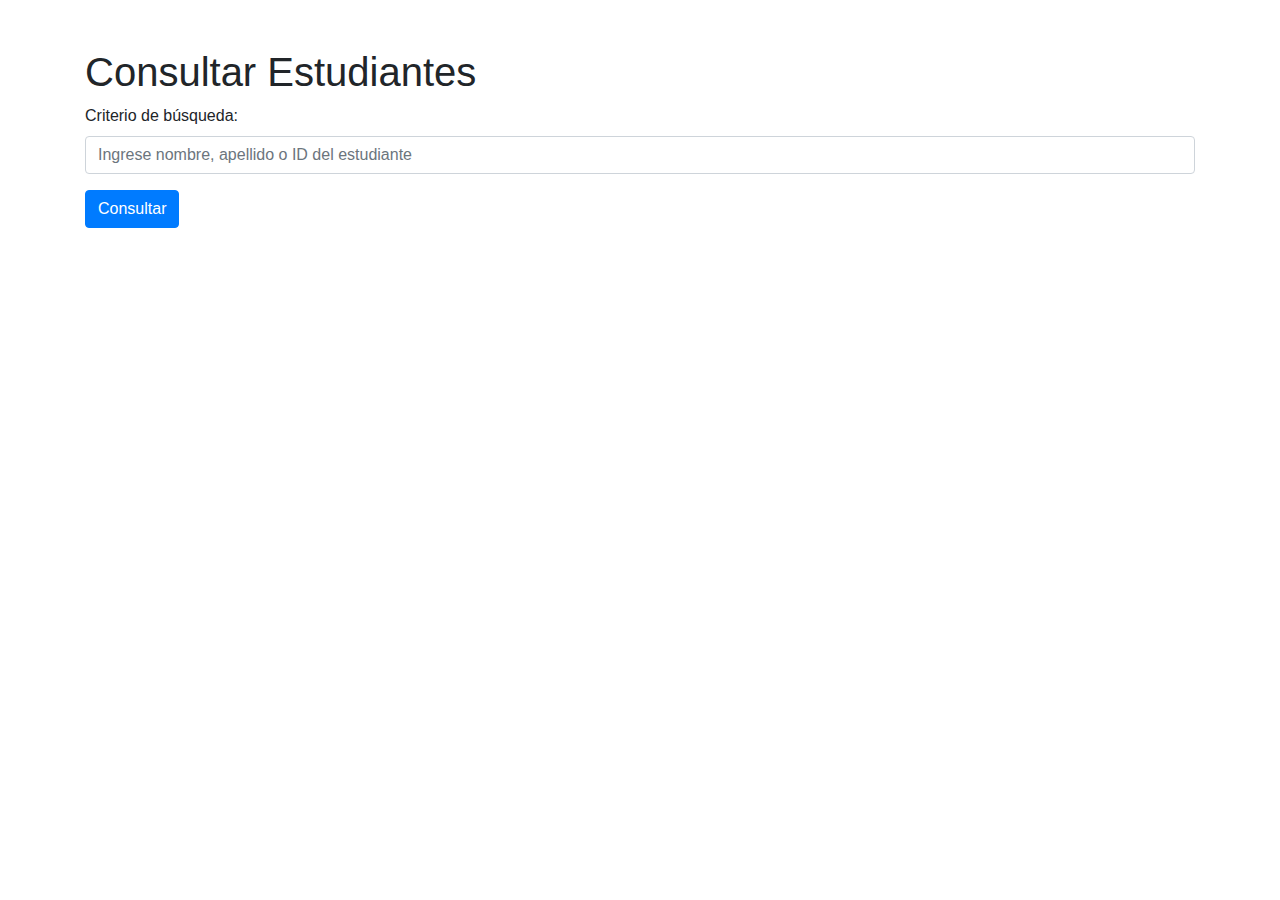
<file: estudiante/consultar_estudiantes.html>
<!DOCTYPE html>
<html lang="es">
<head>
    <meta charset="UTF-8">
    <meta name="viewport" content="width=device-width, initial-scale=1.0">
    <title>Consultar Estudiantes</title>
    <!-- Integramos Bootstrap CSS -->
    <link rel="stylesheet" href="https://stackpath.bootstrapcdn.com/bootstrap/4.5.2/css/bootstrap.min.css">
</head>
<body>
    <div class="container">
        <h1 class="mt-5">Consultar Estudiantes</h1>
        <form action="procesar_consulta_estudiantes.php" method="POST">
            <div class="form-group">
                <label for="criterio">Criterio de búsqueda:</label>
                <input type="text" class="form-control" id="criterio" name="criterio" placeholder="Ingrese nombre, apellido o ID del estudiante">
            </div>
            <button type="submit" class="btn btn-primary">Consultar</button>
        </form>
        <!-- Aquí se puede mostrar una tabla con los resultados de la consulta -->
    </div>

    <!-- Integramos Bootstrap JS -->
    <script src="https://code.jquery.com/jquery-3.5.1.slim.min.js"></script>
    <script src="https://cdn.jsdelivr.net/npm/@popperjs/core@2.5.4/dist/umd/popper.min.js"></script>
    <script src="https://stackpath.bootstrapcdn.com/bootstrap/4.5.2/js/bootstrap.min.js"></script>
</body>
</html>
</file>
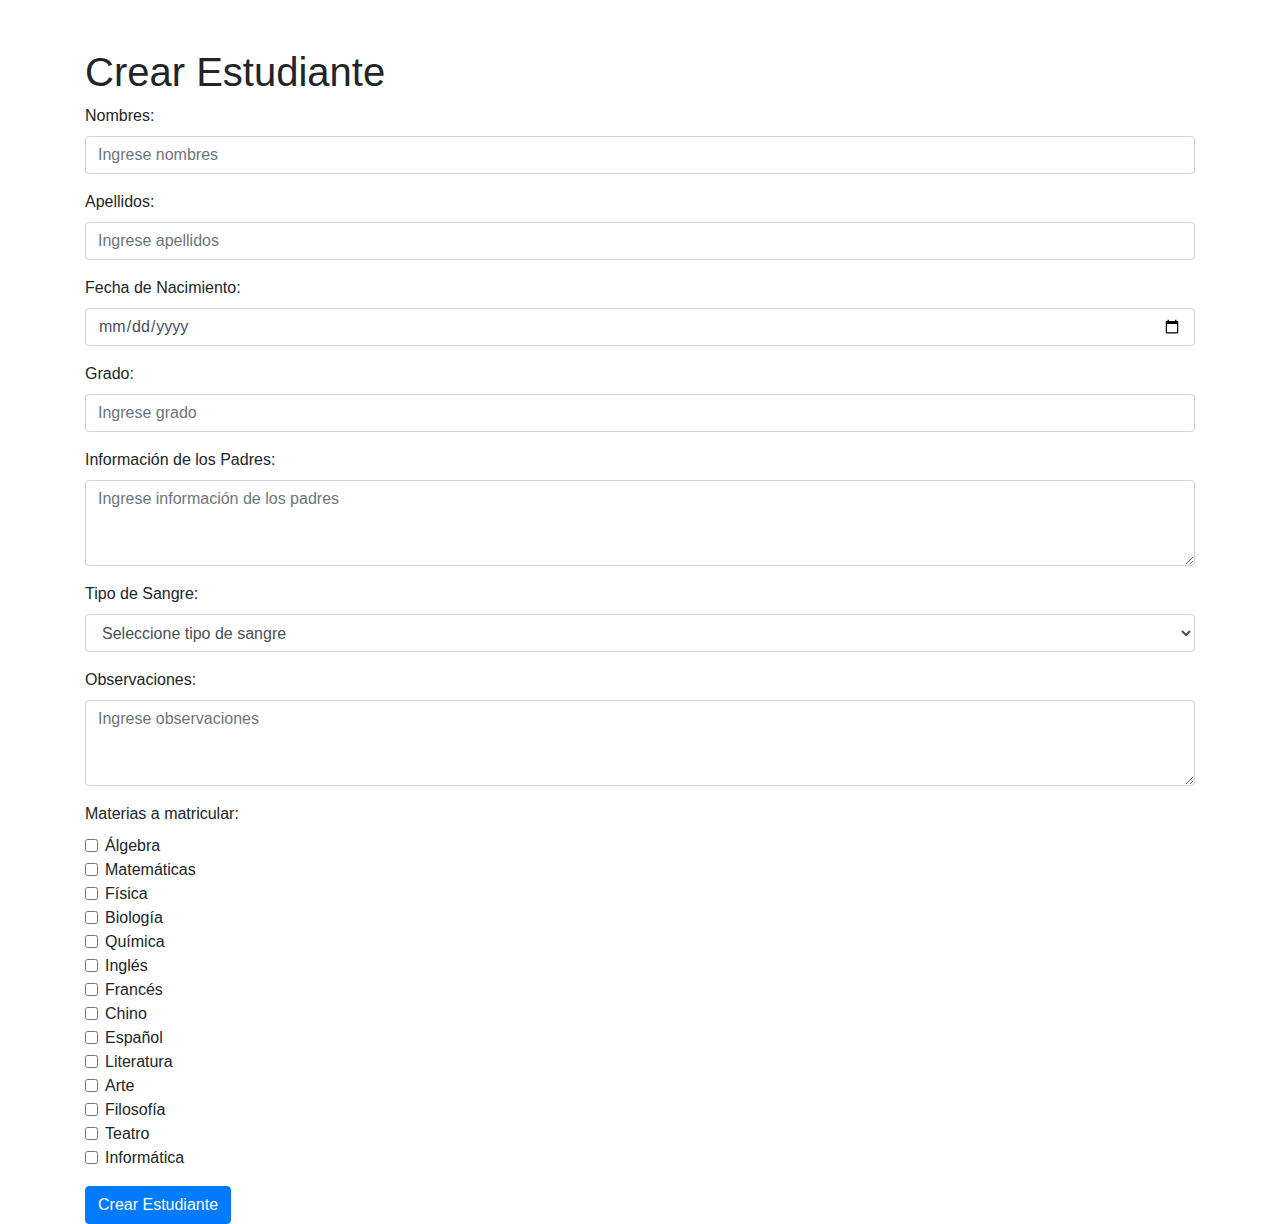
<file: estudiante/crear_estudiante.html>
<!DOCTYPE html>
<html lang="es">
<head>
    <meta charset="UTF-8">
    <meta name="viewport" content="width=device-width, initial-scale=1.0">
    <title>Crear Estudiante</title>
    <!-- Integramos Bootstrap CSS -->
    <link rel="stylesheet" href="https://stackpath.bootstrapcdn.com/bootstrap/4.5.2/css/bootstrap.min.css">
</head>
<body>
    <div class="container">
        <h1 class="mt-5">Crear Estudiante</h1>
        <form action="procesar_creacion_estudiante.php" method="POST">
            <div class="form-group">
                <label for="nombres">Nombres:</label>
                <input type="text" class="form-control" id="nombres" name="nombres" placeholder="Ingrese nombres">
            </div>
            <div class="form-group">
                <label for="apellidos">Apellidos:</label>
                <input type="text" class="form-control" id="apellidos" name="apellidos" placeholder="Ingrese apellidos">
            </div>
            <div class="form-group">
                <label for="fecha_nacimiento">Fecha de Nacimiento:</label>
                <input type="date" class="form-control" id="fecha_nacimiento" name="fecha_nacimiento">
            </div>
            <div class="form-group">
                <label for="grado">Grado:</label>
                <input type="text" class="form-control" id="grado" name="grado" placeholder="Ingrese grado">
            </div>
            <div class="form-group">
                <label for="informacion_padres">Información de los Padres:</label>
                <textarea class="form-control" id="informacion_padres" name="informacion_padres" rows="3" placeholder="Ingrese información de los padres"></textarea>
            </div>
            <div class="form-group">
                <label for="tipo_sangre">Tipo de Sangre:</label>
                <select class="form-control" id="tipo_sangre" name="tipo_sangre">
                    <option value="">Seleccione tipo de sangre</option>
                    <option value="A+">A+</option>
                    <option value="A-">A-</option>
                    <option value="B+">B+</option>
                    <option value="B-">B-</option>
                    <option value="AB+">AB+</option>
                    <option value="AB-">AB-</option>
                    <option value="O+">O+</option>
                    <option value="O-">O-</option>
                    <option value="Otro">Otro</option>
                </select>
            </div>
            <div class="form-group">
                <label for="observaciones">Observaciones:</label>
                <textarea class="form-control" id="observaciones" name="observaciones" rows="3" placeholder="Ingrese observaciones"></textarea>
            </div>
            <div class="form-group">
                <label for="materias">Materias a matricular:</label>
                <div class="form-check">
                    <input class="form-check-input" type="checkbox" value="algebra" id="algebra" name="materias[]">
                    <label class="form-check-label" for="algebra">Álgebra</label>
                </div>
                <div class="form-check">
                    <input class="form-check-input" type="checkbox" value="matematicas" id="matematicas" name="materias[]">
                    <label class="form-check-label" for="matematicas">Matemáticas</label>
                </div>
                <div class="form-check">
                    <input class="form-check-input" type="checkbox" value="fisica" id="fisica" name="materias[]">
                    <label class="form-check-label" for="fisica">Física</label>
                </div>
                <div class="form-check">
                    <input class="form-check-input" type="checkbox" value="biologia" id="biologia" name="materias[]">
                    <label class="form-check-label" for="biologia">Biología</label>
                </div>
                <div class="form-check">
                    <input class="form-check-input" type="checkbox" value="quimica" id="quimica" name="materias[]">
                    <label class="form-check-label" for="quimica">Química</label>
                </div>
                <div class="form-check">
                    <input class="form-check-input" type="checkbox" value="ingles" id="ingles" name="materias[]">
                    <label class="form-check-label" for="ingles">Inglés</label>
                </div>
                <div class="form-check">
                    <input class="form-check-input" type="checkbox" value="frances" id="frances" name="materias[]">
                    <label class="form-check-label" for="frances">Francés</label>
                </div>
                <div class="form-check">
                    <input class="form-check-input" type="checkbox" value="chino" id="chino" name="materias[]">
                    <label class="form-check-label" for="chino">Chino</label>
                </div>
                <div class="form-check">
                    <input class="form-check-input" type="checkbox" value="espanol" id="espanol" name="materias[]">
                    <label class="form-check-label" for="espanol">Español</label>
                </div>
                <div class="form-check">
                    <input class="form-check-input" type="checkbox" value="literatura" id="literatura" name="materias[]">
                    <label class="form-check-label" for="literatura">Literatura</label>
                </div>
                <div class="form-check">
                    <input class="form-check-input" type="checkbox" value="arte" id="arte" name="materias[]">
                    <label class="form-check-label" for="arte">Arte</label>
                </div>
                <div class="form-check">
                    <input class="form-check-input" type="checkbox" value="filosofia" id="filosofia" name="materias[]">
                    <label class="form-check-label" for="filosofia">Filosofía</label>
                </div>
                <div class="form-check">
                    <input class="form-check-input" type="checkbox" value="teatro" id="teatro" name="materias[]">
                    <label class="form-check-label" for="teatro">Teatro</label>
                </div>
                <div class="form-check">
                    <input class="form-check-input" type="checkbox" value="informatica" id="informatica" name="materias[]">
                    <label class="form-check-label" for="informatica">Informática</label>
                </div>
            </div>
            <button type="submit" class="btn btn-primary">Crear Estudiante</button>
        </form>
    </div>

    <!-- Inte
</file>
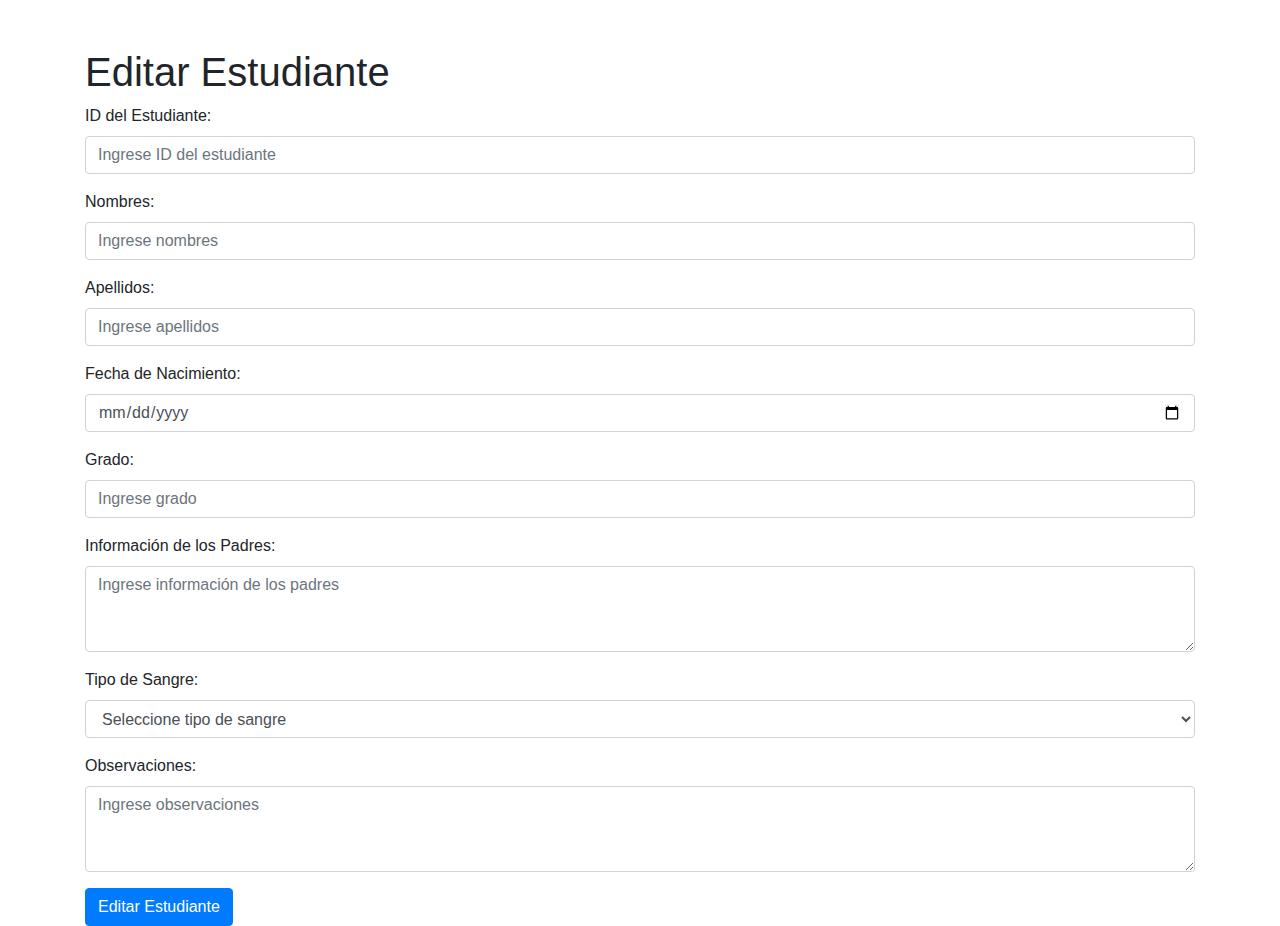
<file: estudiante/editar_estudiante.html>
<!DOCTYPE html>
<html lang="es">
<head>
    <meta charset="UTF-8">
    <meta name="viewport" content="width=device-width, initial-scale=1.0">
    <title>Editar Estudiante</title>
    <!-- Integramos Bootstrap CSS -->
    <link rel="stylesheet" href="https://stackpath.bootstrapcdn.com/bootstrap/4.5.2/css/bootstrap.min.css">
</head>
<body>
    <div class="container">
        <h1 class="mt-5">Editar Estudiante</h1>
        <form action="procesar_editar_estudiante.php" method="POST">
            <div class="form-group">
                <label for="id_estudiante">ID del Estudiante:</label>
                <input type="text" class="form-control" id="id_estudiante" name="id_estudiante" placeholder="Ingrese ID del estudiante" required>
            </div>
            <div class="form-group">
                <label for="nombres">Nombres:</label>
                <input type="text" class="form-control" id="nombres" name="nombres" placeholder="Ingrese nombres">
            </div>
            <div class="form-group">
                <label for="apellidos">Apellidos:</label>
                <input type="text" class="form-control" id="apellidos" name="apellidos" placeholder="Ingrese apellidos">
            </div>
            <div class="form-group">
                <label for="fecha_nacimiento">Fecha de Nacimiento:</label>
                <input type="date" class="form-control" id="fecha_nacimiento" name="fecha_nacimiento">
            </div>
            <div class="form-group">
                <label for="grado">Grado:</label>
                <input type="text" class="form-control" id="grado" name="grado" placeholder="Ingrese grado">
            </div>
            <div class="form-group">
                <label for="informacion_padres">Información de los Padres:</label>
                <textarea class="form-control" id="informacion_padres" name="informacion_padres" rows="3" placeholder="Ingrese información de los padres"></textarea>
            </div>
            <div class="form-group">
                <label for="tipo_sangre">Tipo de Sangre:</label>
                <select class="form-control" id="tipo_sangre" name="tipo_sangre">
                    <option value="">Seleccione tipo de sangre</option>
                    <option value="A+">A+</option>
                    <option value="A-">A-</option>
                    <option value="B+">B+</option>
                    <option value="B-">B-</option>
                    <option value="AB+">AB+</option>
                    <option value="AB-">AB-</option>
                    <option value="O+">O+</option>
                    <option value="O-">O-</option>
                    <option value="Otro">Otro</option>
                </select>
            </div>
            <div class="form-group">
                <label for="observaciones">Observaciones:</label>
                <textarea class="form-control" id="observaciones" name="observaciones" rows="3" placeholder="Ingrese observaciones"></textarea>
            </div>
            <button type="submit" class="btn btn-primary">Editar Estudiante</button>
        </form>
    </div>

    <!-- Integramos Bootstrap JS -->
    <script src="https://code.jquery.com/jquery-3.5.1.slim.min.js"></script>
    <script src="https://cdn.jsdelivr.net/npm/@popperjs/core@2.5.4/dist/umd/popper.min.js"></script>
    <script src="https://stackpath.bootstrapcdn.com/bootstrap/4.5.2/js/bootstrap.min.js"></script>
</body>
</html>
</file>
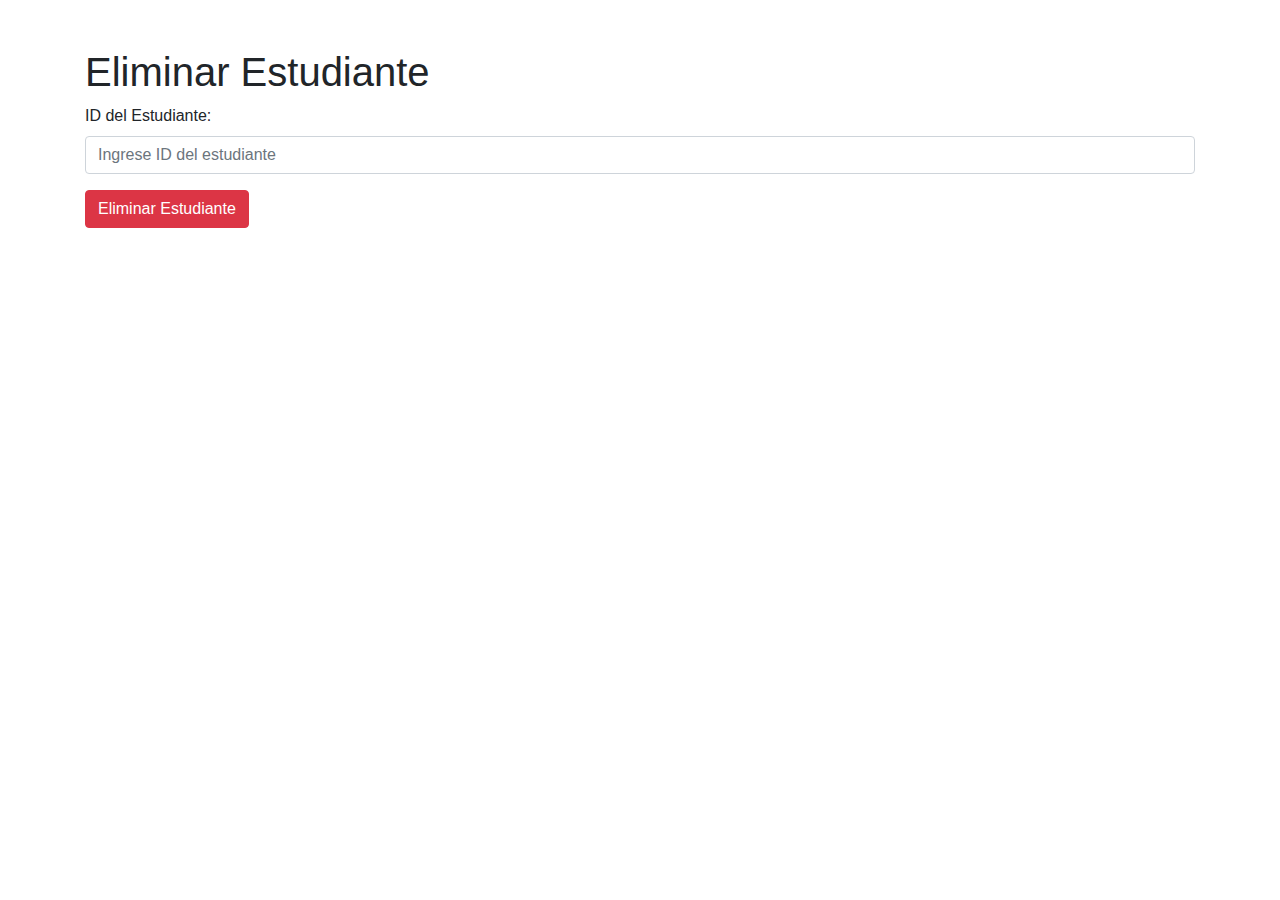
<file: estudiante/eliminar_estudiante.html>
<!DOCTYPE html>
<html lang="es">
<head>
    <meta charset="UTF-8">
    <meta name="viewport" content="width=device-width, initial-scale=1.0">
    <title>Eliminar Estudiante</title>
    <!-- Integramos Bootstrap CSS -->
    <link rel="stylesheet" href="https://stackpath.bootstrapcdn.com/bootstrap/4.5.2/css/bootstrap.min.css">
</head>
<body>
    <div class="container">
        <h1 class="mt-5">Eliminar Estudiante</h1>
        <form action="procesar_eliminar_estudiante.php" method="POST">
            <div class="form-group">
                <label for="id_estudiante">ID del Estudiante:</label>
                <input type="text" class="form-control" id="id_estudiante" name="id_estudiante" placeholder="Ingrese ID del estudiante" required>
            </div>
            <button type="submit" class="btn btn-danger">Eliminar Estudiante</button>
        </form>
    </div>

    <!-- Integramos Bootstrap JS -->
    <script src="https://code.jquery.com/jquery-3.5.1.slim.min.js"></script>
    <script src="https://cdn.jsdelivr.net/npm/@popperjs/core@2.5.4/dist/umd/popper.min.js"></script>
    <script src="https://stackpath.bootstrapcdn.com/bootstrap/4.5.2/js/bootstrap.min.js"></script>
</body>
</html>
</file>
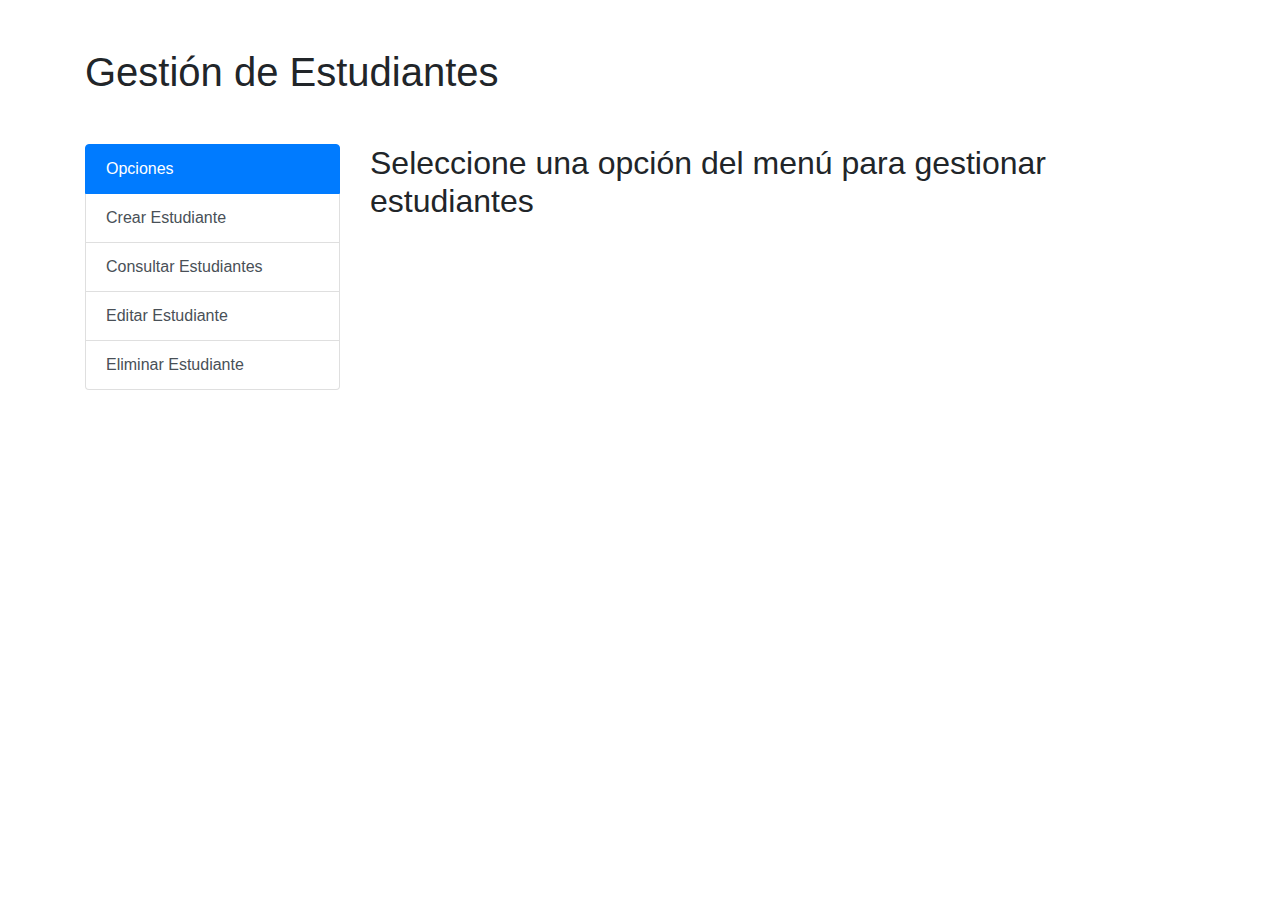
<file: estudiante/estudiantes.html>
<!DOCTYPE html>
<html lang="es">
<head>
    <meta charset="UTF-8">
    <meta name="viewport" content="width=device-width, initial-scale=1.0">
    <title>Gestión de Estudiantes</title>
    <!-- Integramos Bootstrap CSS -->
    <link rel="stylesheet" href="http://stackpath.bootstrapcdn.com/bootstrap/4.5.2/css/bootstrap.min.css">
</head>
<body>
    <div class="container">
        <h1 class="mt-5">Gestión de Estudiantes</h1>
        <div class="row mt-5">
            <div class="col-md-3">
                <div class="list-group">
                    <a href="#" class="list-group-item list-group-item-action active">Opciones</a>
                    <a href="#" class="list-group-item list-group-item-action" id="crearEstudiante">Crear Estudiante</a>
                    <a href="#" class="list-group-item list-group-item-action" id="consultarEstudiantes">Consultar Estudiantes</a>
                    <a href="#" class="list-group-item list-group-item-action" id="editarEstudiante">Editar Estudiante</a>
                    <a href="#" class="list-group-item list-group-item-action" id="eliminarEstudiante">Eliminar Estudiante</a>
                </div>
            </div>
            <div class="col-md-9" id="contenedorPrincipal">
                <h2>Seleccione una opción del menú para gestionar estudiantes</h2>
            </div>
        </div>
    </div>

    <!-- Integramos Bootstrap JS -->
    <script src="http://code.jquery.com/jquery-3.5.1.slim.min.js"></script>
    <script src="http://cdn.jsdelivr.net/npm/@popperjs/core@2.5.4/dist/umd/popper.min.js"></script>
    <script src="http://stackpath.bootstrap.com/bootstrap/4.5.2/js/bootstrap.min.js"></script>
    <!-- JavaScript Personalizado -->
    <script src="../js/gestionestudiante.js"></script>
</body>
</html>
</file>
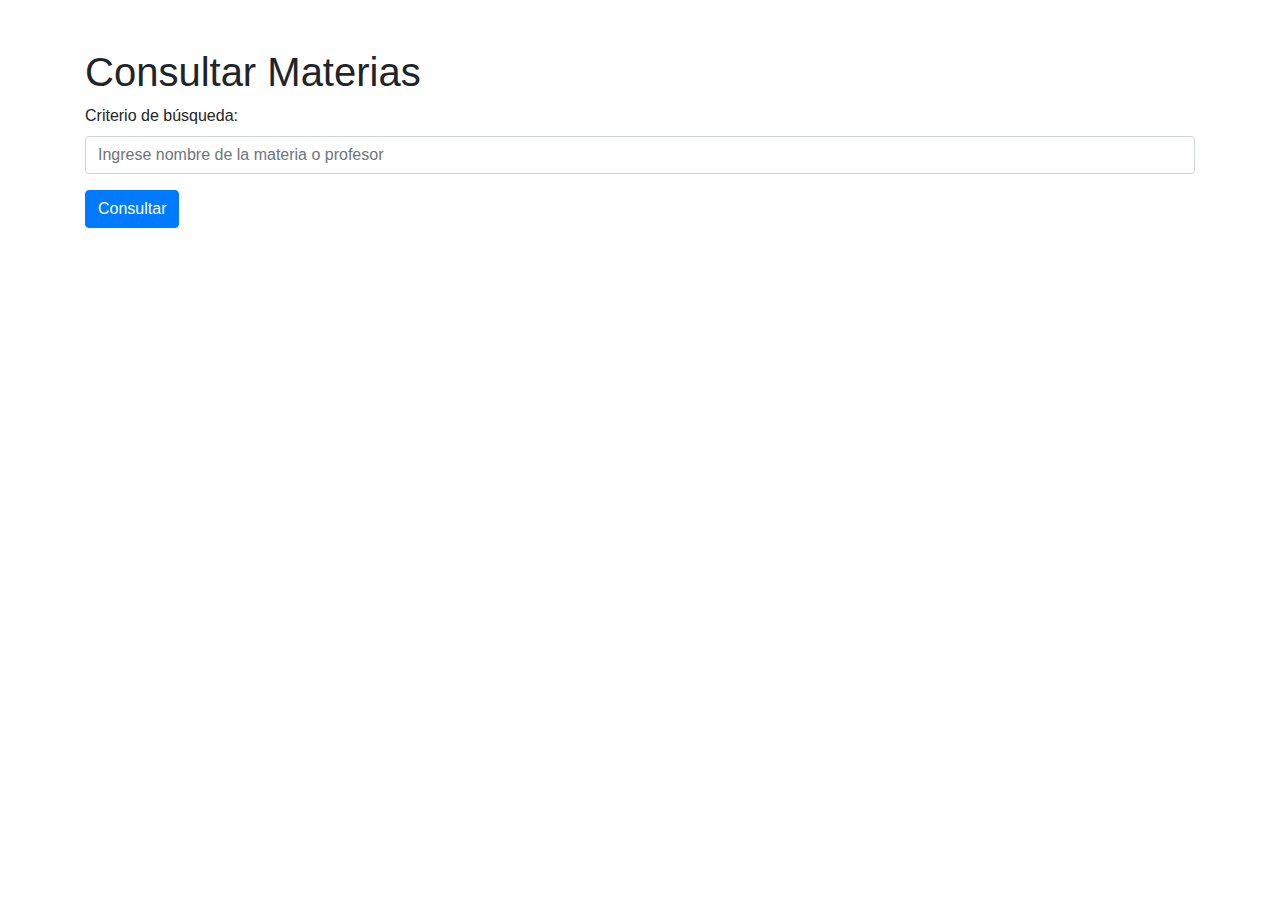
<file: gestion_estudiantes_v1-main/consultar_materias.html>
<!DOCTYPE html>
<html lang="es">
<head>
    <meta charset="UTF-8">
    <meta name="viewport" content="width=device-width, initial-scale=1.0">
    <title>Consultar Materias</title>
    <!-- Integramos Bootstrap CSS -->
    <link rel="stylesheet" href="https://stackpath.bootstrapcdn.com/bootstrap/4.5.2/css/bootstrap.min.css">
</head>
<body>
    <div class="container">
        <h1 class="mt-5">Consultar Materias</h1>
        <form action="procesar_consultar_materias.php" method="POST">
            <div class="form-group">
                <label for="criterio">Criterio de búsqueda:</label>
                <input type="text" class="form-control" id="criterio" name="criterio" placeholder="Ingrese nombre de la materia o profesor">
            </div>
            <button type="submit" class="btn btn-primary">Consultar</button>
        </form>
        <!-- Aquí se puede mostrar una tabla con los resultados de la consulta -->
    </div>

    <!-- Integramos Bootstrap JS -->
    <script src="https://code.jquery.com/jquery-3.5.1.slim.min.js"></script>
    <script src="https://cdn.jsdelivr.net/npm/@popperjs/core@2.5.4/dist/umd/popper.min.js"></script>
    <script src="https://stackpath.bootstrap.com/bootstrap/4.5.2/js/bootstrap.min.js"></script>
</body>
</html>
</file>
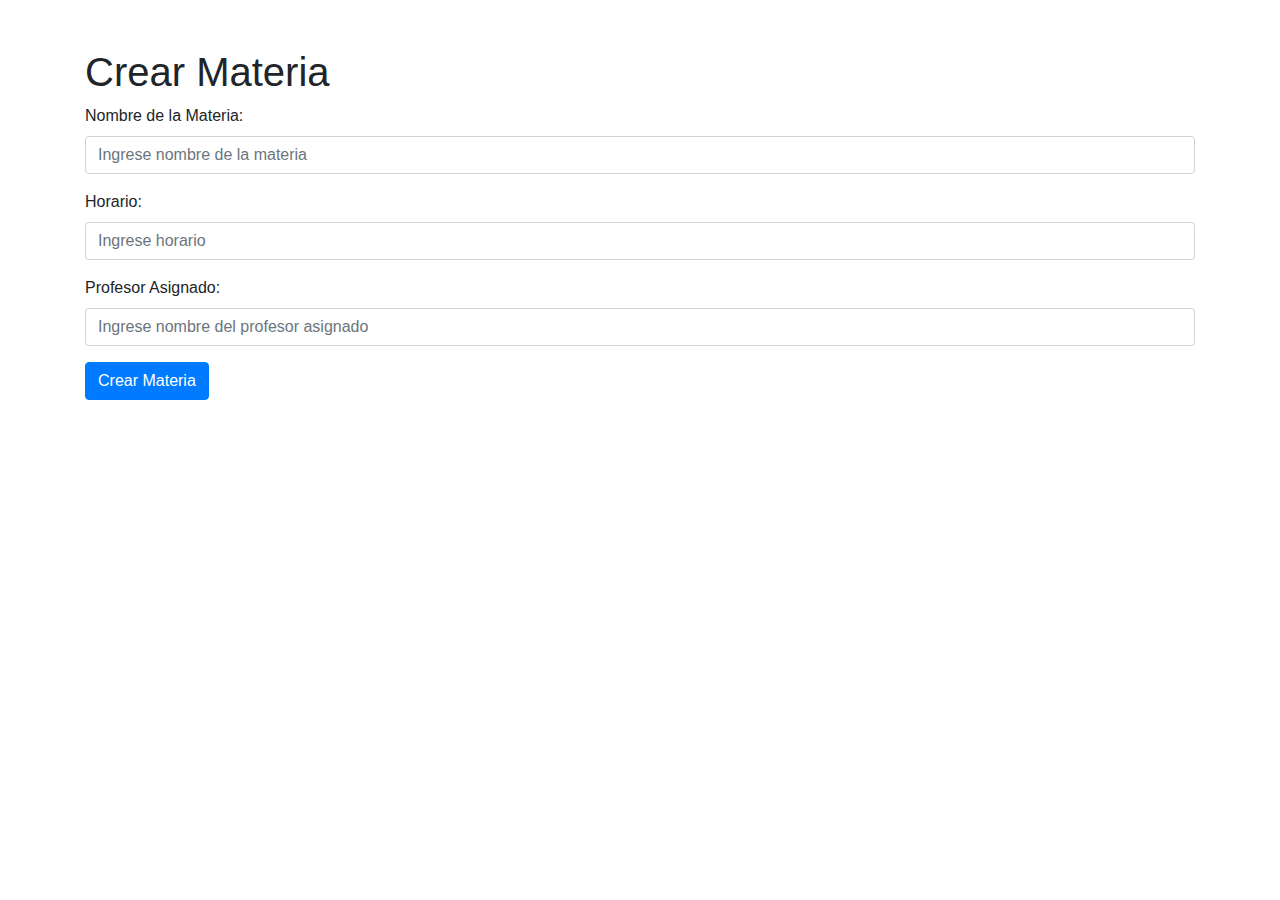
<file: gestion_estudiantes_v1-main/crear_materia.html>
<!DOCTYPE html>
<html lang="es">
<head>
    <meta charset="UTF-8">
    <meta name="viewport" content="width=device-width, initial-scale=1.0">
    <title>Crear Materia</title>
    <!-- Integramos Bootstrap CSS -->
    <link rel="stylesheet" href="https://stackpath.bootstrapcdn.com/bootstrap/4.5.2/css/bootstrap.min.css">
</head>
<body>
    <div class="container">
        <h1 class="mt-5">Crear Materia</h1>
        <form action="procesar_crear_materia.php" method="POST">
            <div class="form-group">
                <label for="nombre_materia">Nombre de la Materia:</label>
                <input type="text" class="form-control" id="nombre_materia" name="nombre_materia" placeholder="Ingrese nombre de la materia" required>
            </div>
            <div class="form-group">
                <label for="horario">Horario:</label>
                <input type="text" class="form-control" id="horario" name="horario" placeholder="Ingrese horario" required>
            </div>
            <div class="form-group">
                <label for="profesor_asignado">Profesor Asignado:</label>
                <input type="text" class="form-control" id="profesor_asignado" name="profesor_asignado" placeholder="Ingrese nombre del profesor asignado" required>
            </div>
            <button type="submit" class="btn btn-primary">Crear Materia</button>
        </form>
    </div>

    <!-- Integramos Bootstrap JS -->
    <script src="https://code.jquery.com/jquery-3.5.1.slim.min.js"></script>
    <script src="https://cdn.jsdelivr.net/npm/@popperjs/core@2.5.4/dist/umd/popper.min.js"></script>
    <script src="https://stackpath.bootstrap.com/bootstrap/4.5.2/js/bootstrap.min.js"></script>
</body>
</html>
</file>
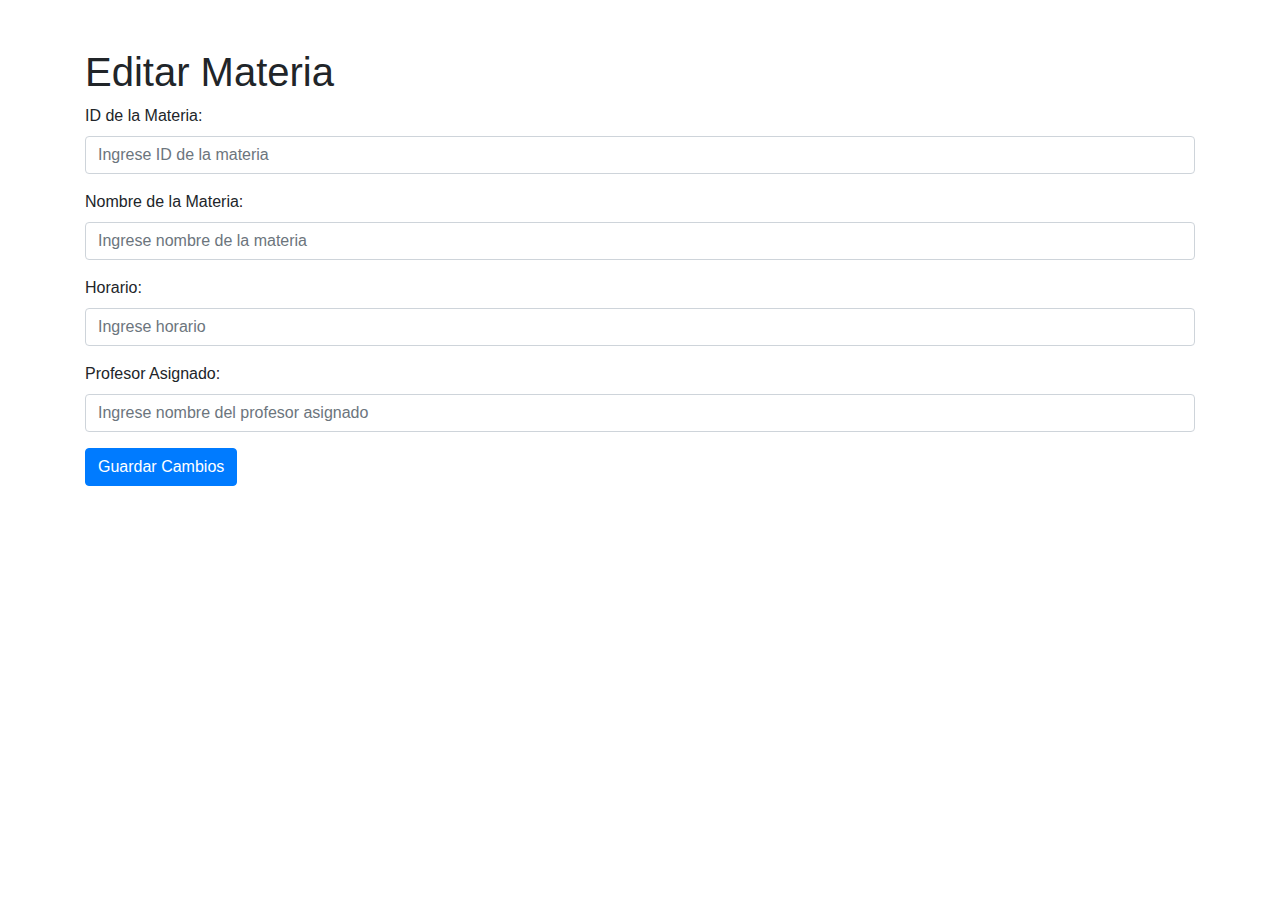
<file: gestion_estudiantes_v1-main/editar_materia.html>
<!DOCTYPE html>
<html lang="es">
<head>
    <meta charset="UTF-8">
    <meta name="viewport" content="width=device-width, initial-scale=1.0">
    <title>Editar Materia</title>
    <!-- Integramos Bootstrap CSS -->
    <link rel="stylesheet" href="https://stackpath.bootstrapcdn.com/bootstrap/4.5.2/css/bootstrap.min.css">
</head>
<body>
    <div class="container">
        <h1 class="mt-5">Editar Materia</h1>
        <form action="procesar_editar_materia.php" method="POST">
            <div class="form-group">
                <label for="id_materia">ID de la Materia:</label>
                <input type="text" class="form-control" id="id_materia" name="id_materia" placeholder="Ingrese ID de la materia" required>
            </div>
            <div class="form-group">
                <label for="nombre_materia">Nombre de la Materia:</label>
                <input type="text" class="form-control" id="nombre_materia" name="nombre_materia" placeholder="Ingrese nombre de la materia" required>
            </div>
            <div class="form-group">
                <label for="horario">Horario:</label>
                <input type="text" class="form-control" id="horario" name="horario" placeholder="Ingrese horario" required>
            </div>
            <div class="form-group">
                <label for="profesor_asignado">Profesor Asignado:</label>
                <input type="text" class="form-control" id="profesor_asignado" name="profesor_asignado" placeholder="Ingrese nombre del profesor asignado" required>
            </div>
            <button type="submit" class="btn btn-primary">Guardar Cambios</button>
        </form>
    </div>

    <!-- Integramos Bootstrap JS -->
    <script src="https://code.jquery.com/jquery-3.5.1.slim.min.js"></script>
    <script src="https://cdn.jsdelivr.net/npm/@popperjs/core@2.5.4/dist/umd/popper.min.js"></script>
    <script src="https://stackpath.bootstrapcdn.com/bootstrap/4.5.2/js/bootstrap.min.js"></script>
</body>
</html>
</file>
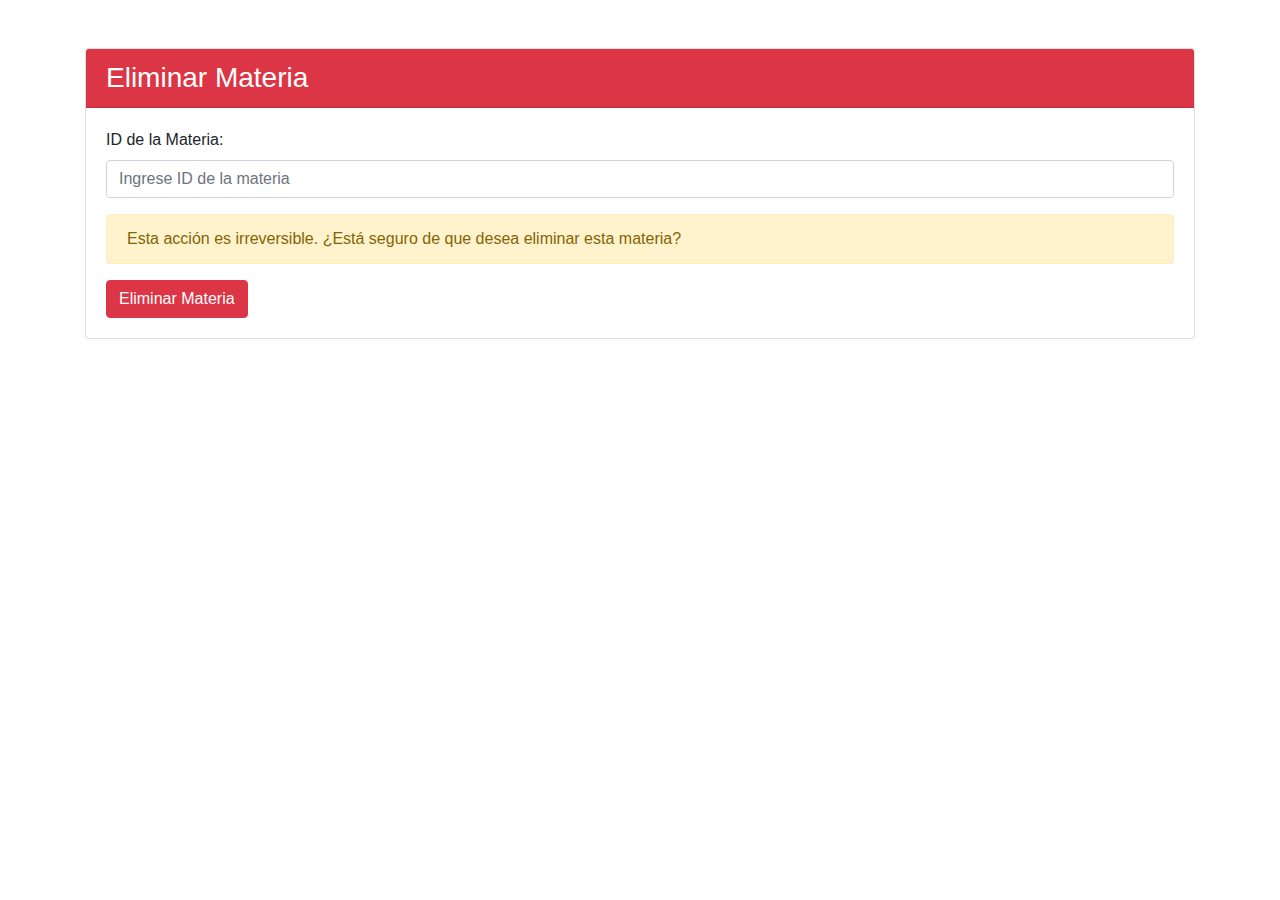
<file: gestion_estudiantes_v1-main/eliminar_materia.html>
<!DOCTYPE html>
<html lang="es">
<head>
    <meta charset="UTF-8">
    <meta name="viewport" content="width=device-width, initial-scale=1.0">
    <title>Eliminar Materia</title>
    <!-- Integramos Bootstrap CSS -->
    <link rel="stylesheet" href="https://stackpath.bootstrapcdn.com/bootstrap/4.5.2/css/bootstrap.min.css">
</head>
<body>
    <div class="container mt-5">
        <div class="card">
            <div class="card-header bg-danger text-white">
                <h3 class="mb-0">Eliminar Materia</h3>
            </div>
            <div class="card-body">
                <form action="procesar_eliminar_materia.php" method="POST">
                    <div class="form-group">
                        <label for="id_materia">ID de la Materia:</label>
                        <input type="text" class="form-control" id="id_materia" name="id_materia" placeholder="Ingrese ID de la materia" required>
                    </div>
                    <div class="alert alert-warning" role="alert">
                        Esta acción es irreversible. ¿Está seguro de que desea eliminar esta materia?
                    </div>
                    <button type="submit" class="btn btn-danger">Eliminar Materia</button>
                </form>
            </div>
        </div>
    </div>

    <!-- Integramos Bootstrap JS -->
    <script src="https://stackpath.bootstrapcdn.com/bootstrap/4.5.2/js/bootstrap.min.js"></script>
</body>
</html>
</file>
